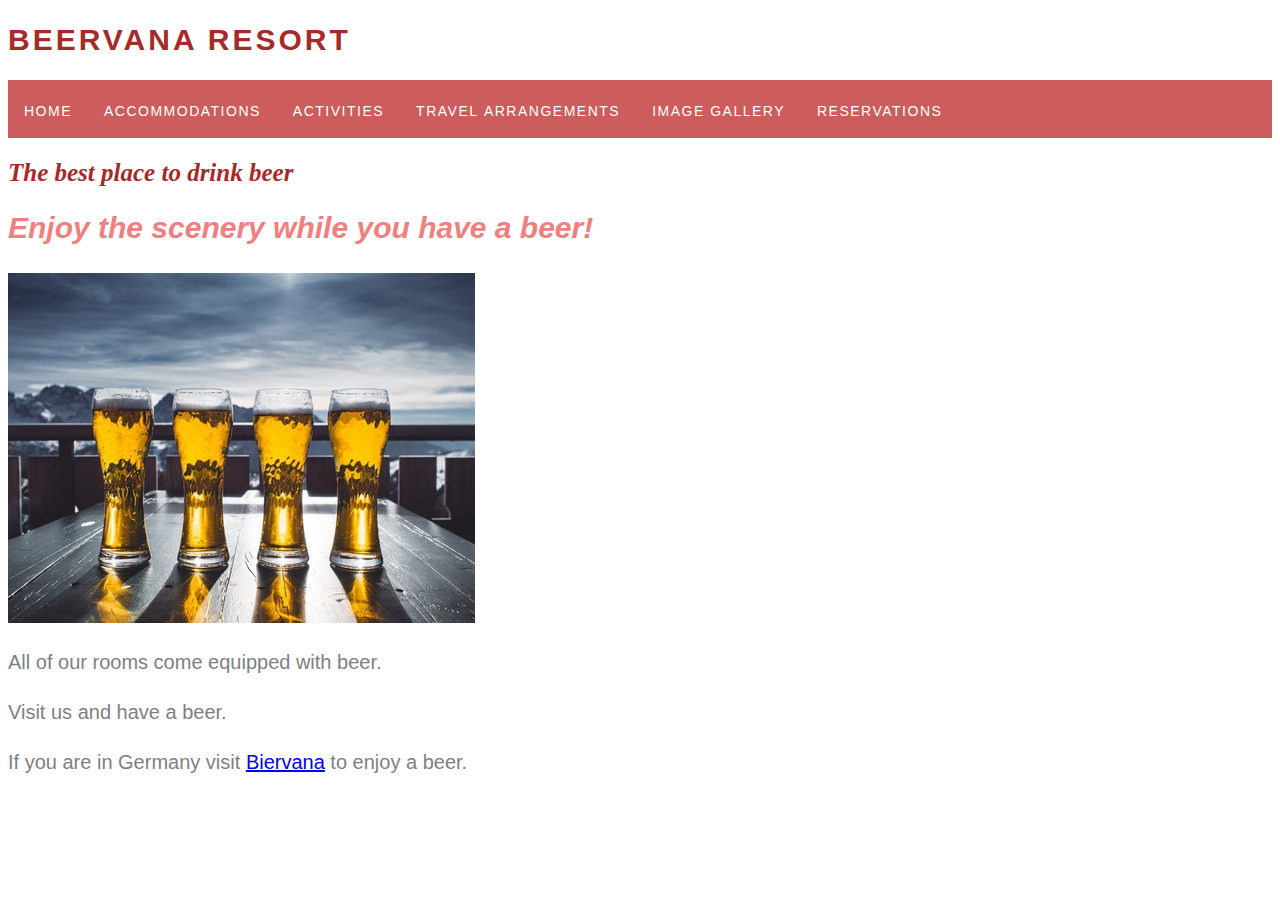
<file: index.html>
<!DOCTYPE html>
<html>
  <head>
    <link href="css/resortstyles.css" rel="stylesheet" type="text/css">
    <title>Beervana Resort</title>
  </head>
  <body>
    <h1>Beervana Resort</h1>
    <ul>
      <li><a class="active" href="index.html">Home</a></li>
      <li><a href="accommodations.html">accommodations</a></li>
      <li><a href="activities.html">activities</a></li>
      <li><a href="travel_arrangements.html">travel arrangements</a></li>
      <li><a href="image_gallery.html">image gallery</a></li>
      <li><a href="reservations.html">reservations</a></li>
    </ul>
    <h3>The best place to drink beer</h3>
    <h2>Enjoy the scenery while you have a beer!</h2>
    <img src="img/beerMtn.jpg" alt="a photo of beer and mountains">
    <p>All of our rooms come equipped with beer.</p>
    <p>Visit us and have a beer.</p>
    <p>If you are in Germany visit <a href="https://goo.gl/images/1hXsFW">Biervana</a> to enjoy a beer.</p>
  </body>
</html>
</file>
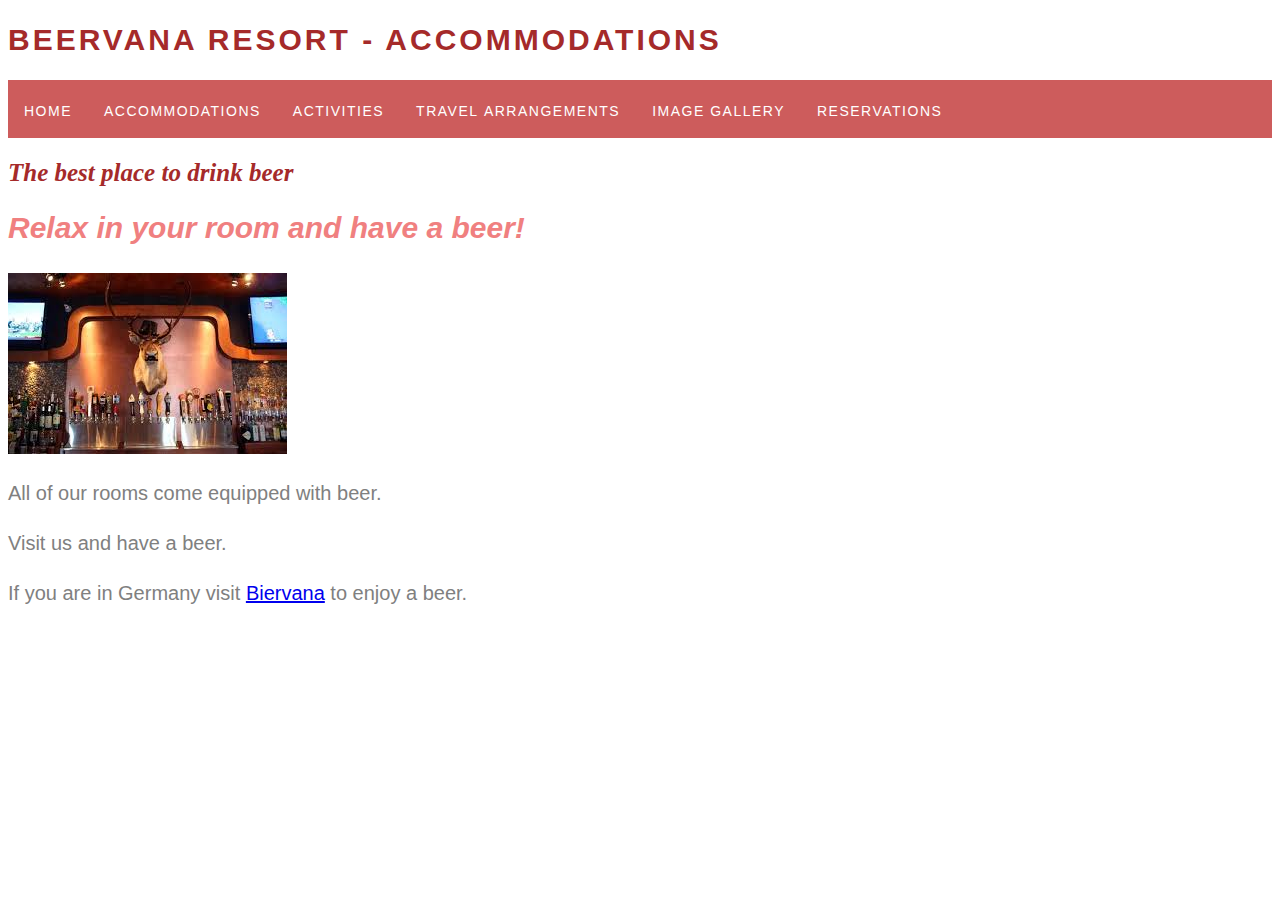
<file: accommodations.html>
<!DOCTYPE html>
<html>
  <head>
    <link href="css/resortstyles.css" rel="stylesheet" type="text/css">
    <title>Beervana Resort</title>
  </head>
  <body>
    <h1>Beervana Resort - Accommodations</h1>
    <ul>
      <li><a class="active" href="index.html">Home</a></li>
      <li><a href="accommodations.html">accommodations</a></li>
      <li><a href="activities.html">activities</a></li>
      <li><a href="travel_arrangements.html">travel arrangements</a></li>
      <li><a href="image_gallery.html">image gallery</a></li>
      <li><a href="reservations.html">reservations</a></li>
    </ul>
    <h3>The best place to drink beer</h3>
    <h2>Relax in your room and have a beer!</h2>
    <img src="img/beerTap.jpg" alt="a photo of beer and mountains">
    <p>All of our rooms come equipped with beer.</p>
    <p>Visit us and have a beer.</p>
    <p>If you are in Germany visit <a href="https://goo.gl/images/1hXsFWs">Biervana</a> to enjoy a beer.</p>
  </body>
</html>
</file>
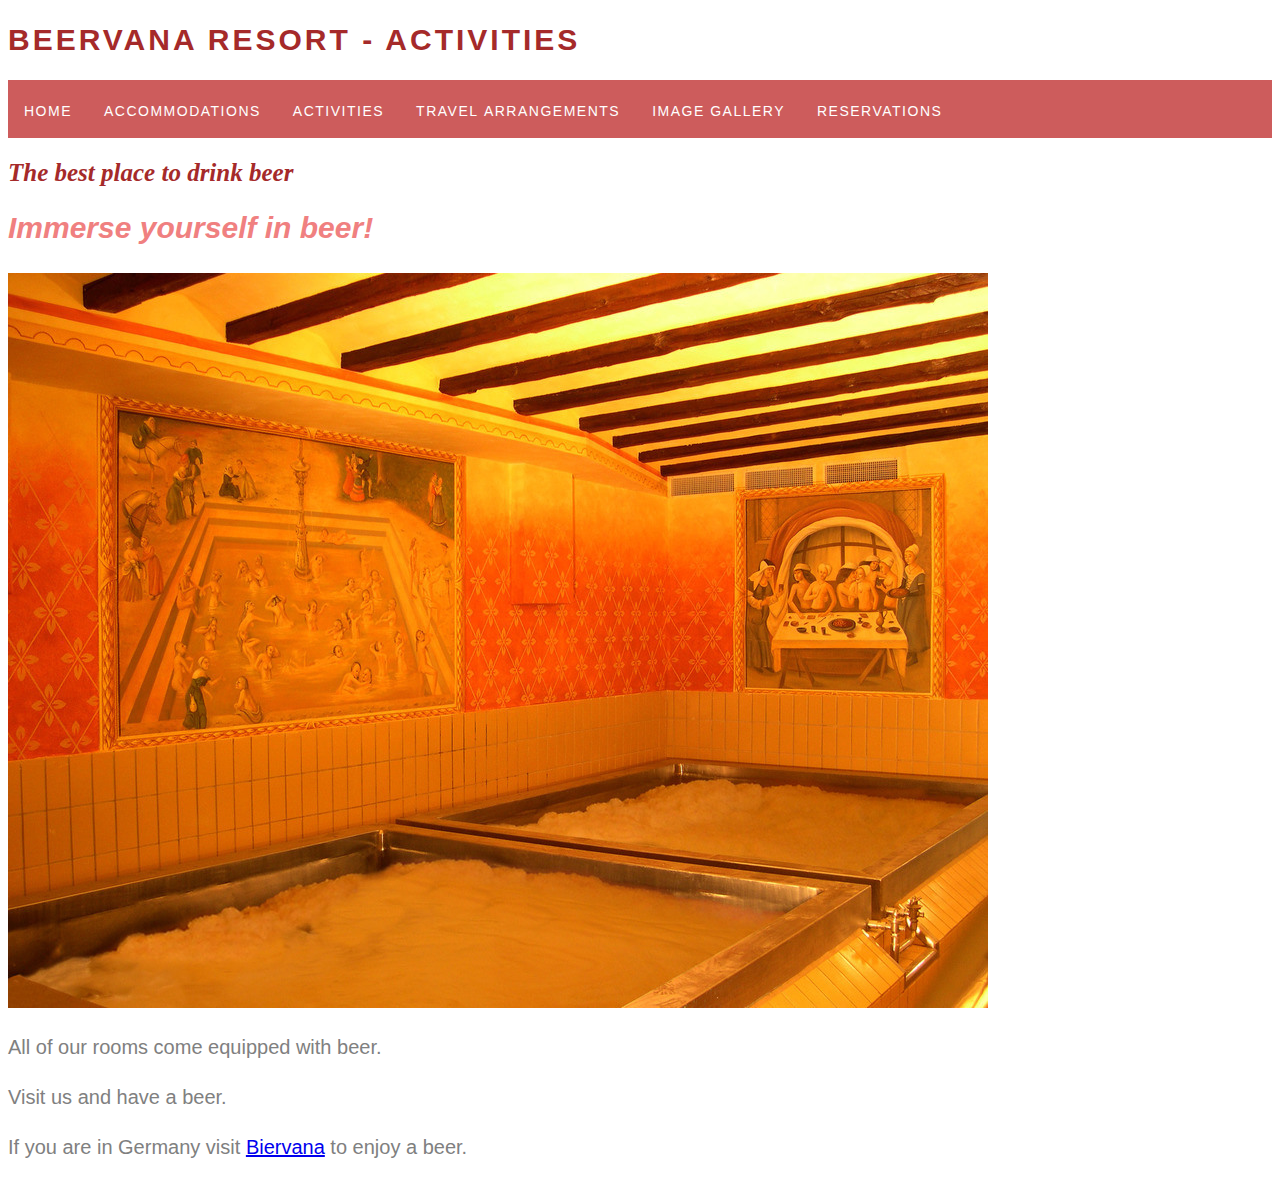
<file: activities.html>
<!DOCTYPE html>
<html>
  <head>
    <link href="css/resortstyles.css" rel="stylesheet" type="text/css">
    <title>Beervana Resort</title>
  </head>
  <body>
    <h1>Beervana Resort - Activities</h1>
    <ul>
      <li><a class="active" href="index.html">Home</a></li>
      <li><a href="accommodations.html">accommodations</a></li>
      <li><a href="activities.html">activities</a></li>
      <li><a href="travel_arrangements.html">travel arrangements</a></li>
      <li><a href="image_gallery.html">image gallery</a></li>
      <li><a href="reservations.html">reservations</a></li>
    </ul>
    <h3>The best place to drink beer</h3>
    <h2>Immerse yourself in beer!</h2>
    <img src="img/beerpool.jpg" alt="a photo of beer and mountains">
    <p>All of our rooms come equipped with beer.</p>
    <p>Visit us and have a beer.</p>
    <p>If you are in Germany visit <a href="https://goo.gl/images/1hXsFW">Biervana</a> to enjoy a beer.</p>
  </body>
</html>
</file>
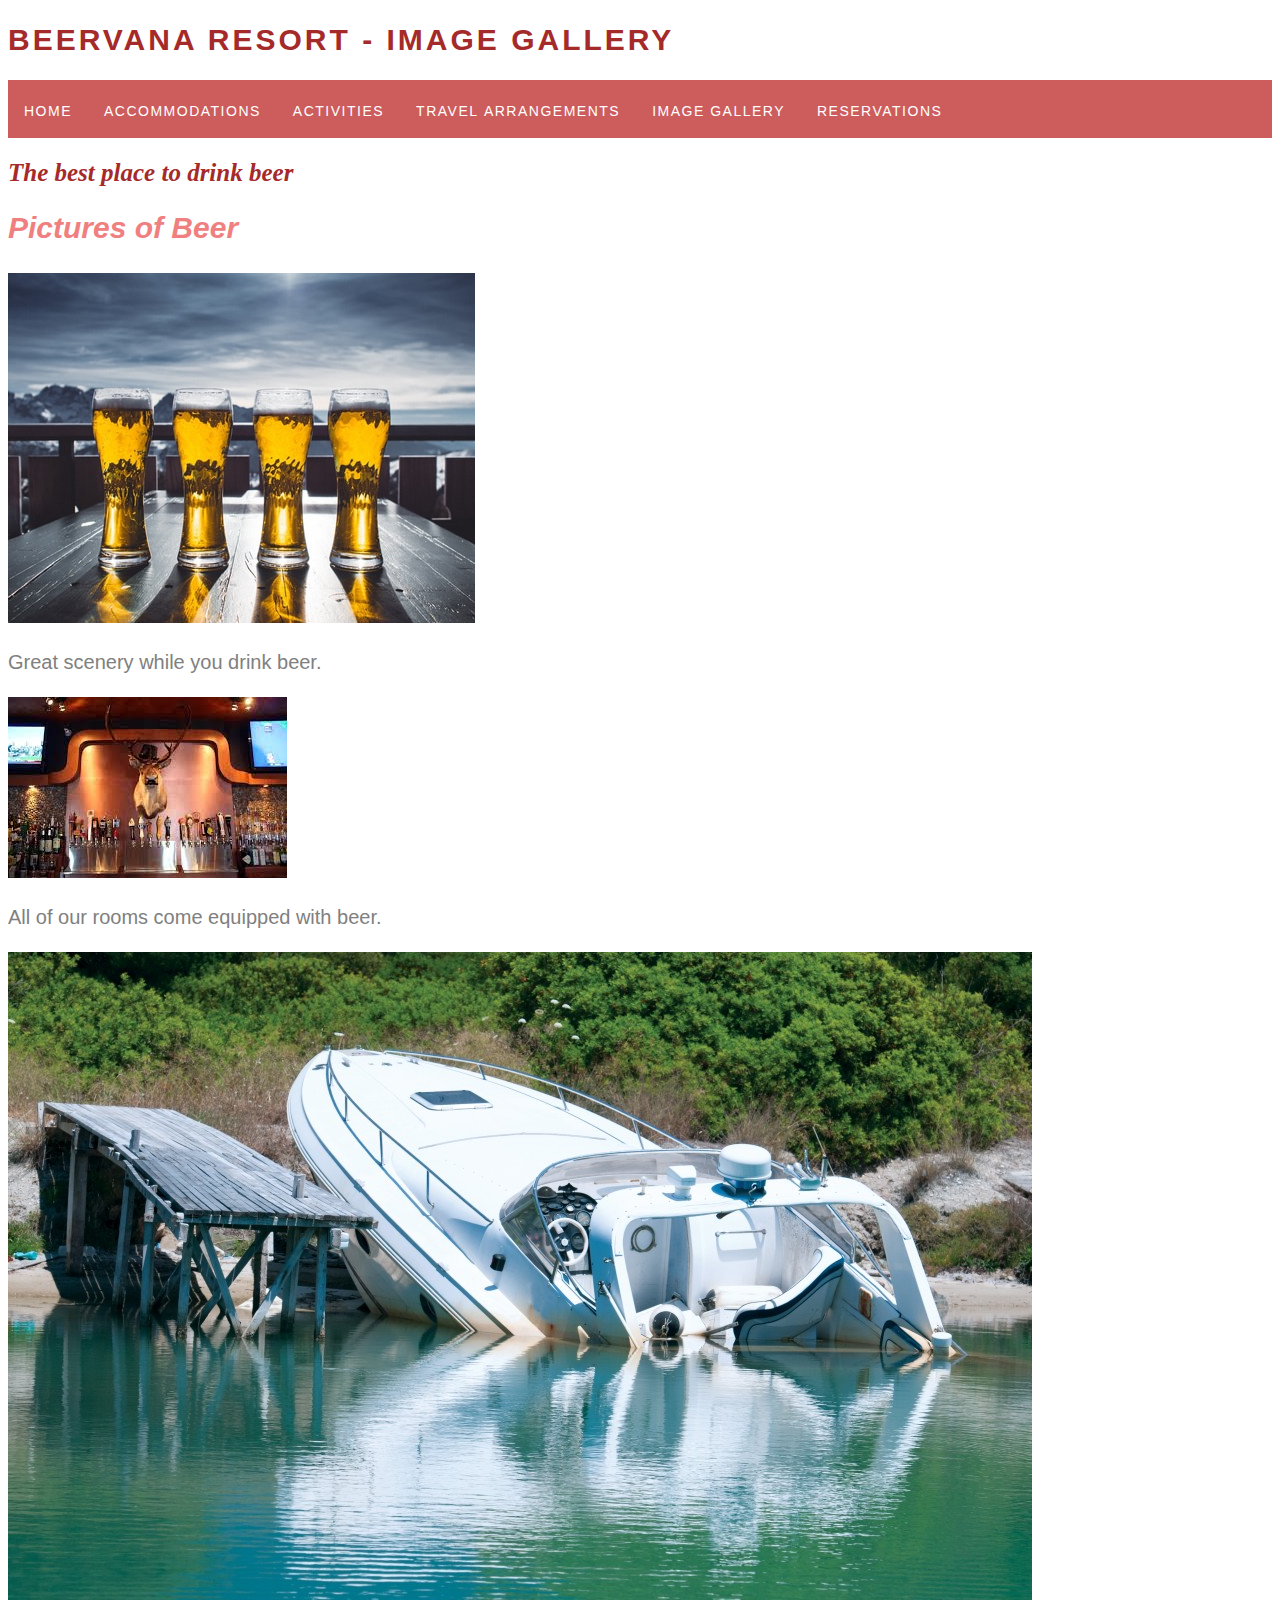
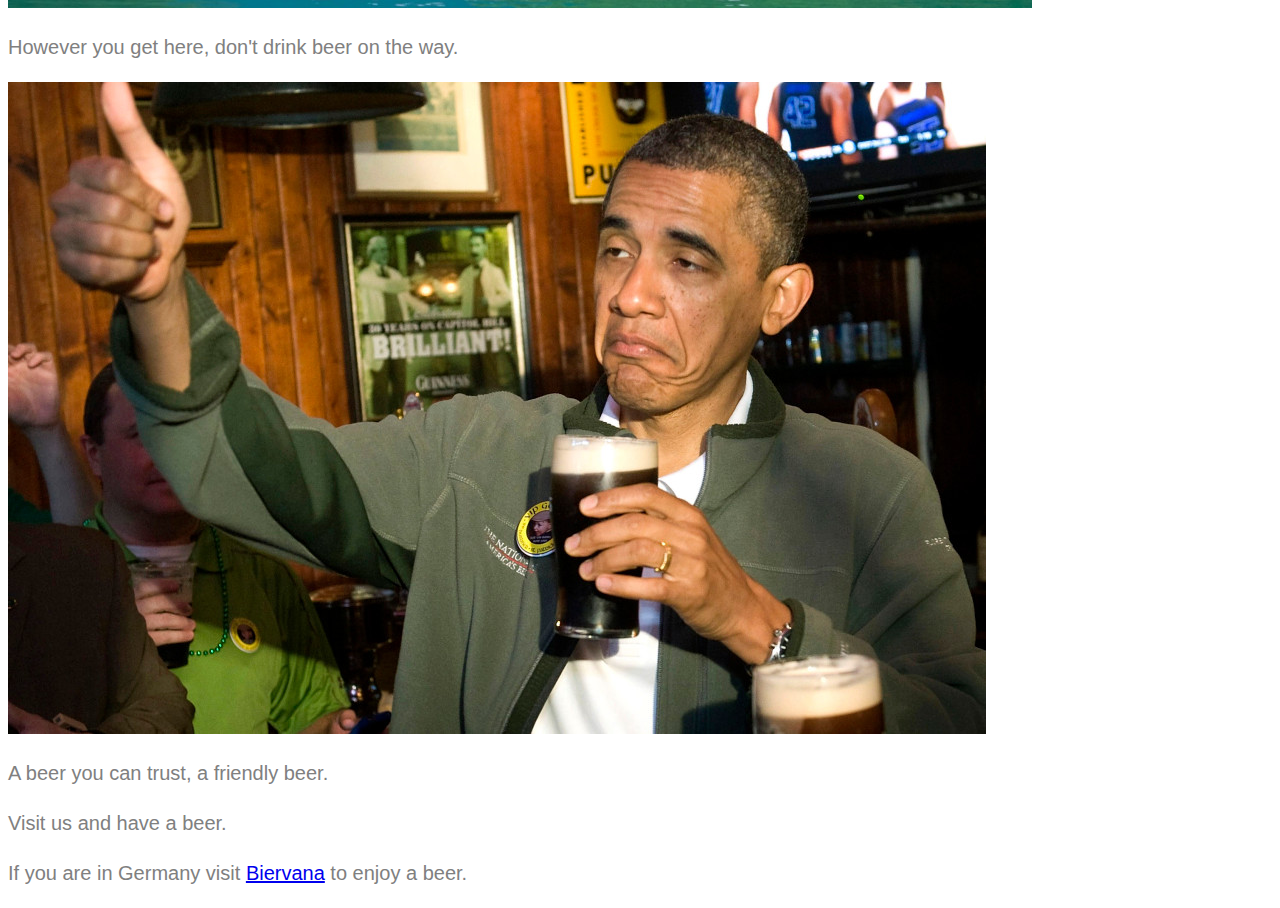
<file: image_gallery.html>
<!DOCTYPE html>
<html>
  <head>
    <link href="css/resortstyles.css" rel="stylesheet" type="text/css">
    <title>Beervana Resort</title>
  </head>
  <body>
    <h1>Beervana Resort - Image Gallery</h1>
    <ul>
      <li><a class="active" href="index.html">Home</a></li>
      <li><a href="accommodations.html">accommodations</a></li>
      <li><a href="activities.html">activities</a></li>
      <li><a href="travel_arrangements.html">travel arrangements</a></li>
      <li><a href="image_gallery.html">image gallery</a></li>
      <li><a href="reservations.html">reservations</a></li>
    </ul>
    <h3>The best place to drink beer</h3>
    <h2>Pictures of Beer</h2>
    <img src="img/beerMtn.jpg" alt="a photo of beer and mountains">
    <p>Great scenery while you drink beer.</p>
    <img src="img/beerTap.jpg" alt="a photo of beer and taps">
    <p>All of our rooms come equipped with beer.</p>
    <img src="img/drunkBoat.jpg" alt="a photo of boatwreck">
    <p>However you get here, don't drink beer on the way.</p>
    <img src="img/obamaBeer.jpg" alt="a photo of beer and obama">
    <p>A beer you can trust, a friendly beer.</p>
    <p>Visit us and have a beer.</p>
    <p>If you are in Germany visit <a href="https://goo.gl/images/1hXsFW">Biervana</a> to enjoy a beer.</p>
  </body>
</html>
</file>
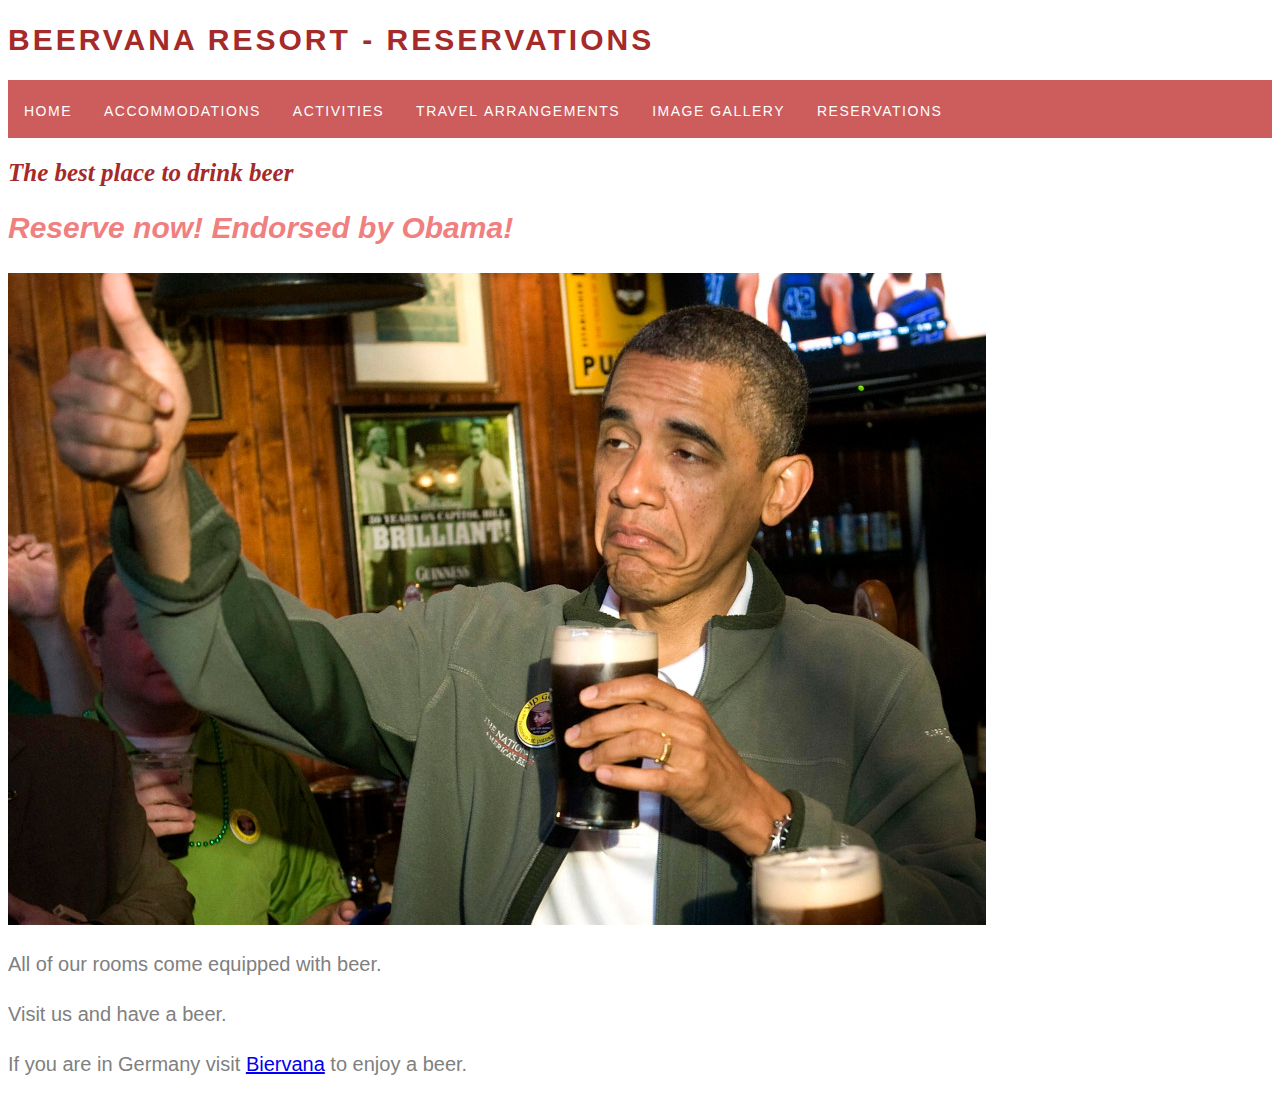
<file: reservations.html>
<!DOCTYPE html>
<html>
  <head>
    <link href="css/resortstyles.css" rel="stylesheet" type="text/css">
    <title>Beervana Resort</title>
  </head>
  <body>
    <h1>Beervana Resort - Reservations</h1>
    <ul>
      <li><a class="active" href="index.html">Home</a></li>
      <li><a href="accommodations.html">accommodations</a></li>
      <li><a href="activities.html">activities</a></li>
      <li><a href="travel_arrangements.html">travel arrangements</a></li>
      <li><a href="image_gallery.html">image gallery</a></li>
      <li><a href="reservations.html">reservations</a></li>
    </ul>
    <h3>The best place to drink beer</h3>
    <h2>Reserve now! Endorsed by Obama!</h2>
    <img src="img/obamaBeer.jpg" alt="a photo of beer and obama">
    <p>All of our rooms come equipped with beer.</p>
    <p>Visit us and have a beer.</p>
    <p>If you are in Germany visit <a href="https://goo.gl/images/1hXsFW">Biervana</a> to enjoy a beer.</p>
  </body>
</html>
</file>
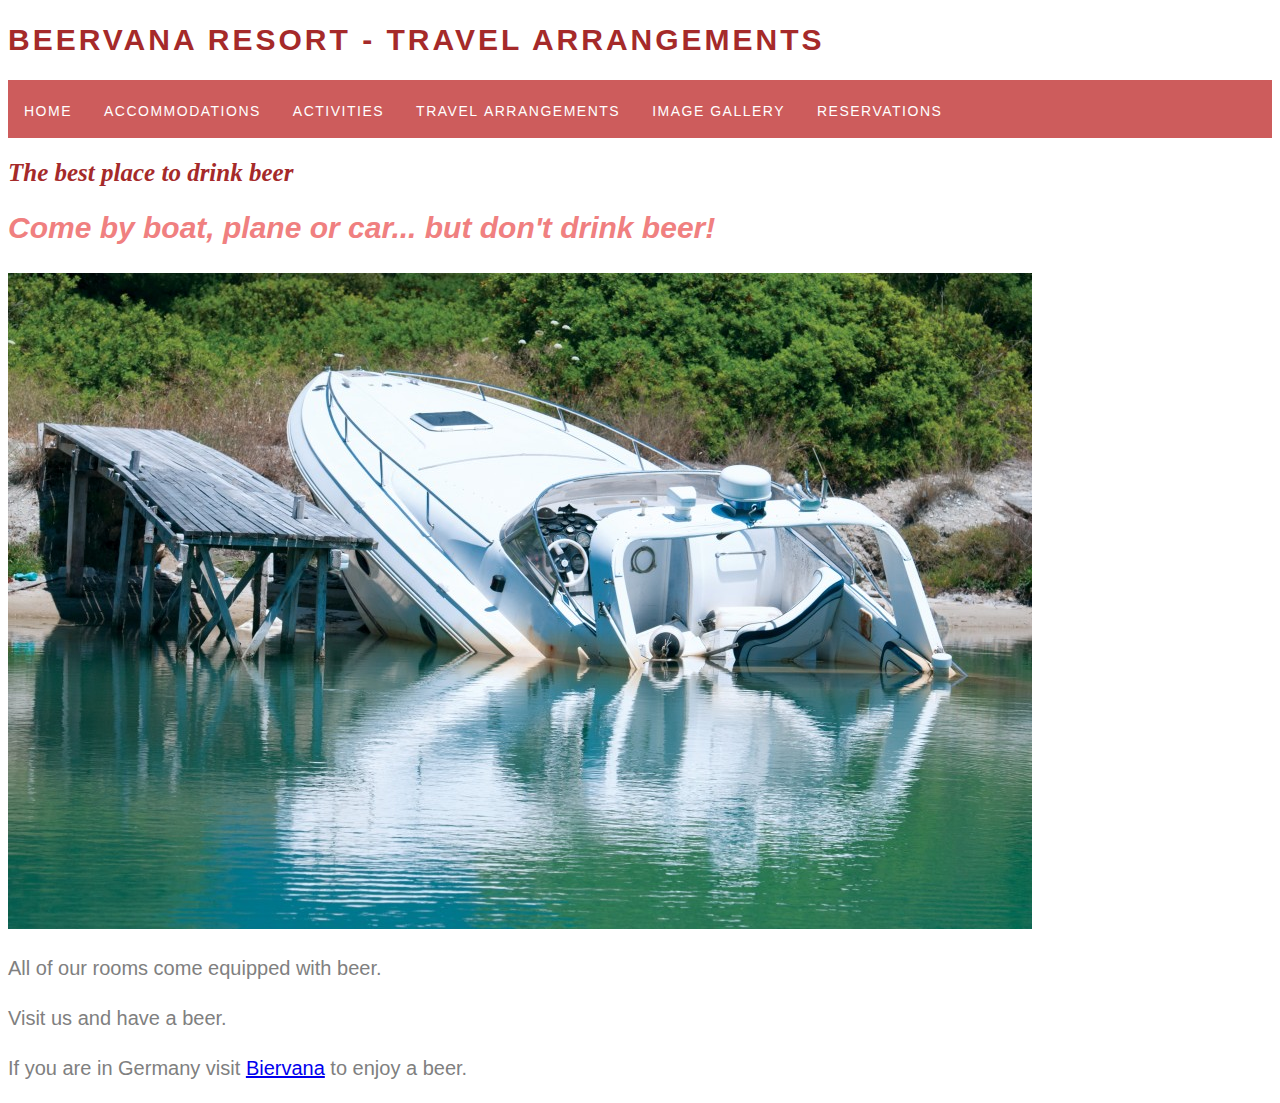
<file: travel_arrangements.html>
<!DOCTYPE html>
<html>
  <head>
    <link href="css/resortstyles.css" rel="stylesheet" type="text/css">
    <title>Beervana Resort</title>
  </head>
  <body>
    <h1>Beervana Resort - Travel Arrangements</h1>
    <ul>
      <li><a class="active" href="index.html">Home</a></li>
      <li><a href="accommodations.html">accommodations</a></li>
      <li><a href="activities.html">activities</a></li>
      <li><a href="travel_arrangements.html">travel arrangements</a></li>
      <li><a href="image_gallery.html">image gallery</a></li>
      <li><a href="reservations.html">reservations</a></li>
    </ul>
    <h3>The best place to drink beer</h3>
    <h2>Come by boat, plane or car... but don't drink beer!</h2>
    <img src="img/drunkBoat.jpg" alt="a photo of beer and obama">
    <p>All of our rooms come equipped with beer.</p>
    <p>Visit us and have a beer.</p>
    <p>If you are in Germany visit <a href="https://goo.gl/images/1hXsFW">Biervana</a> to enjoy a beer.</p>
  </body>
</html>
</file>
<file: css/resortstyles.css>
h1 {
  color: Brown;
  text-align: left;
  text-transform: uppercase;
  letter-spacing: 3px;
  font-family: sans-serif;
  font-variant: small-caps;
  font-size: 30px;
  line-height: 40px;
  font-family: sans-serif;
}

h2 {
  color: 	LightCoral;
  text-align: left;
  font-style: italic;
  font-size: 30px;
  line-height: 40px;
  font-family: sans-serif;
}

h3 {
  color: 	Brown;
  text-align: left;
  font-style: italic;
  font-size: 25px;
  line-height: 20px;
  font-family: serif;
}

p {
  color: 	#808080;
  text-align: left;
  font-style: normal;
  font-size: 20px;
  line-height: 30px;
  font-family: sans-serif;
}


ul {
  font-family: sans-serif;
  font-variant-caps: all-small-caps;
  letter-spacing: 1.5px;
  font-size: 20px;
  line-height: 30px;
  list-style-type: none;
  margin: 0;
  padding: 0;
  overflow: hidden;
  background-color: IndianRed;
}

li {
  float: left;
}

li a {
  display: block;
  color: white;
  text-align: center;
  padding: 14px 16px;
  text-decoration: none;
}

li a:hover {
  background-color: Gray;
}

ol {
  list-style-type: upper-roman;;
  color: 	#808080;
  text-align: left;
  font-style: normal;
  font-size: 20px;
  line-height: 30px;
  font-family: sans-serif;
}
</file>
